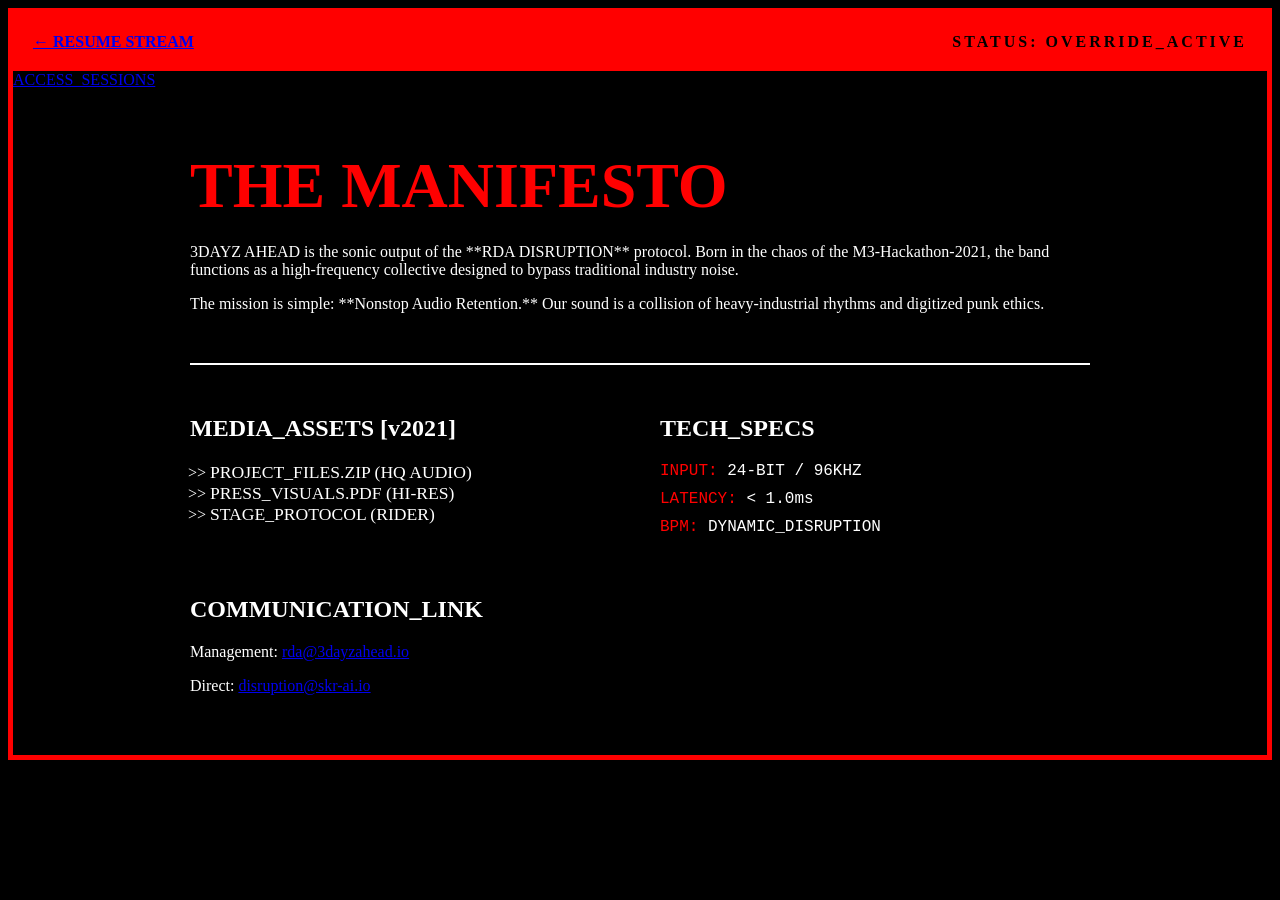
<file: epk.html>
<!DOCTYPE html>
<html lang="en">
<head>
    <meta charset="UTF-8">
    <meta name="viewport" content="width=device-width, initial-scale=1.0">
    <title>3DAYZ AHEAD | RDA DISRUPTION EPK</title>
    <link rel="stylesheet" href="style.css">
</head>
<body class="epk-disruption">

    <nav class="disruption-nav">
        <a href="index.html" class="nav-link">← RESUME STREAM</a>
        <div class="system-status">STATUS: OVERRIDE_ACTIVE</div>
    </nav>
<a href="sessions.html" class="btn-grunge">ACCESS_SESSIONS</a>
    <main class="epk-container">
        <section class="manifesto">
            <h1 class="stark-title">THE MANIFESTO</h1>
            <p class="intro-text">
                3DAYZ AHEAD is the sonic output of the **RDA DISRUPTION** protocol. 
                Born in the chaos of the M3-Hackathon-2021, the band functions as a 
                high-frequency collective designed to bypass traditional industry noise.
            </p>
            <p>
                The mission is simple: **Nonstop Audio Retention.** Our sound is a 
                collision of heavy-industrial rhythms and digitized punk ethics.
            </p>
        </section>

        <div class="epk-grid">
            <section class="asset-vault">
                <h2>MEDIA_ASSETS [v2021]</h2>
                <ul class="download-list">
                    <li><a href="#" download>PROJECT_FILES.ZIP (HQ AUDIO)</a></li>
                    <li><a href="#" download>PRESS_VISUALS.PDF (HI-RES)</a></li>
                    <li><a href="#" download>STAGE_PROTOCOL (RIDER)</a></li>
                </ul>
            </section>

            <section class="tech-spec">
                <h2>TECH_SPECS</h2>
                <div class="spec-item"><span>INPUT:</span> 24-BIT / 96KHZ</div>
                <div class="spec-item"><span>LATENCY:</span> < 1.0ms</div>
                <div class="spec-item"><span>BPM:</span> DYNAMIC_DISRUPTION</div>
            </section>
        </div>

        <section class="contact-terminal">
            <h2>COMMUNICATION_LINK</h2>
            <p>Management: <a href="mailto:rda@3dayzahead.io">rda@3dayzahead.io</a></p>
            <p>Direct: <a href="mailto:disruption@skr-ai.io">disruption@skr-ai.io</a></p>
        </section>
    </main>

</body>
</html>
</file>
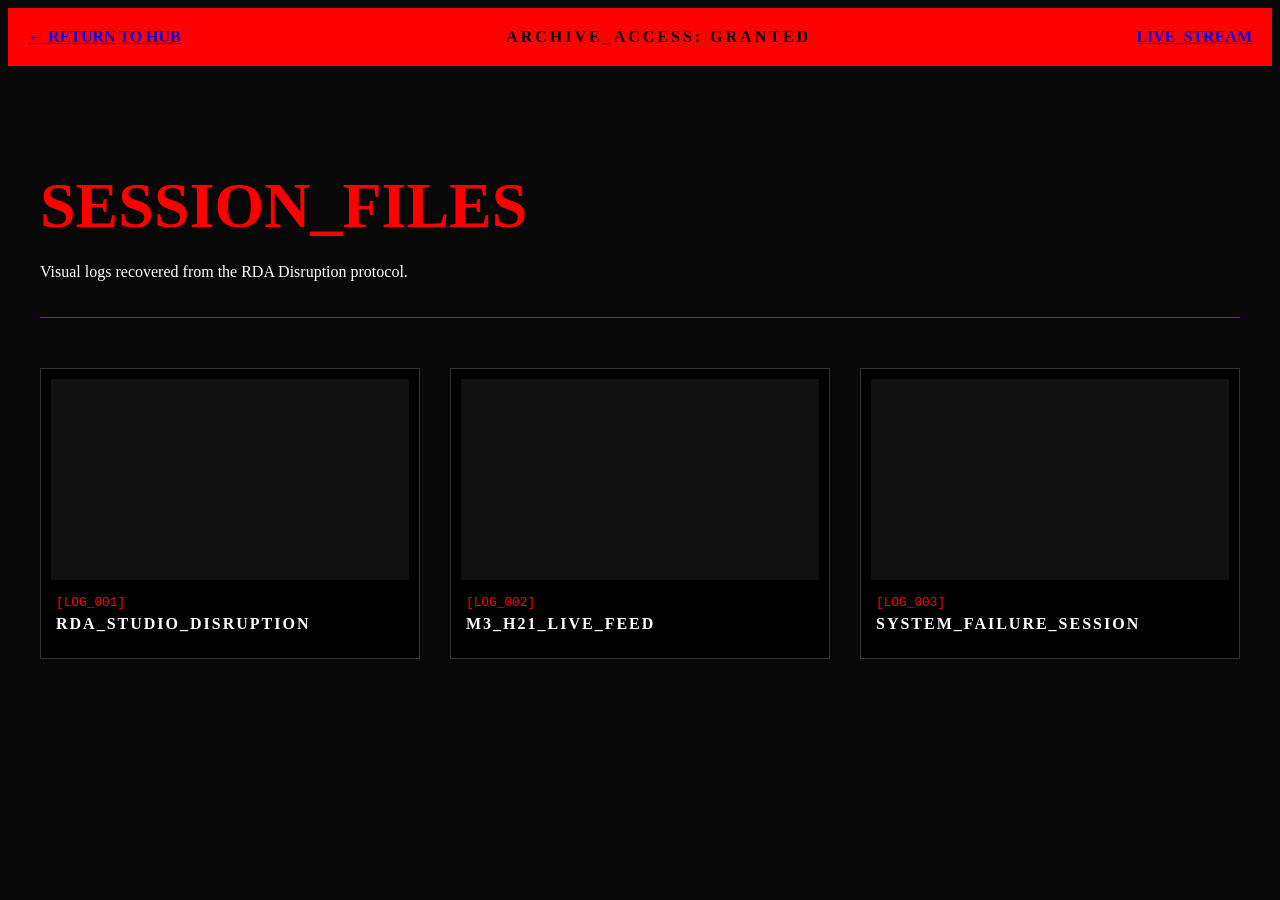
<file: sessions.html>
<!DOCTYPE html>
<html lang="en">
<head>
    <meta charset="UTF-8">
    <meta name="viewport" content="width=device-width, initial-scale=1.0">
    <title>3DAYZ AHEAD | Session Archives</title>
    <link rel="stylesheet" href="style.css">
</head>
<body class="sessions-page">

    <nav class="disruption-nav">
        <a href="epk.html" class="nav-link">← RETURN TO HUB</a>
        <div class="system-status">ARCHIVE_ACCESS: GRANTED</div>
        <a href="index.html" class="nav-link">LIVE_STREAM</a>
    </nav>

    <main class="sessions-container">
        <header class="sessions-header">
            <h1 class="stark-title">SESSION_FILES</h1>
            <p>Visual logs recovered from the RDA Disruption protocol.</p>
        </header>

        <section class="grid-matrix">
            <div class="session-card">
                <div class="video-window">
                    <iframe src="https://www.youtube.com/embed/VIDEO_ID_1" frameborder="0" allowfullscreen></iframe>
                </div>
                <div class="session-info">
                    <span class="file-id">[LOG_001]</span>
                    <h3>RDA_STUDIO_DISRUPTION</h3>
                </div>
            </div>

            <div class="session-card">
                <div class="video-window">
                    <iframe src="https://www.youtube.com/embed/VIDEO_ID_2" frameborder="0" allowfullscreen></iframe>
                </div>
                <div class="session-info">
                    <span class="file-id">[LOG_002]</span>
                    <h3>M3_H21_LIVE_FEED</h3>
                </div>
            </div>

            <div class="session-card">
                <div class="video-window">
                    <iframe src="https://www.youtube.com/embed/VIDEO_ID_3" frameborder="0" allowfullscreen></iframe>
                </div>
                <div class="session-info">
                    <span class="file-id">[LOG_003]</span>
                    <h3>SYSTEM_FAILURE_SESSION</h3>
                </div>
            </div>
        </section>
    </main>

</body>
</html>
</file>
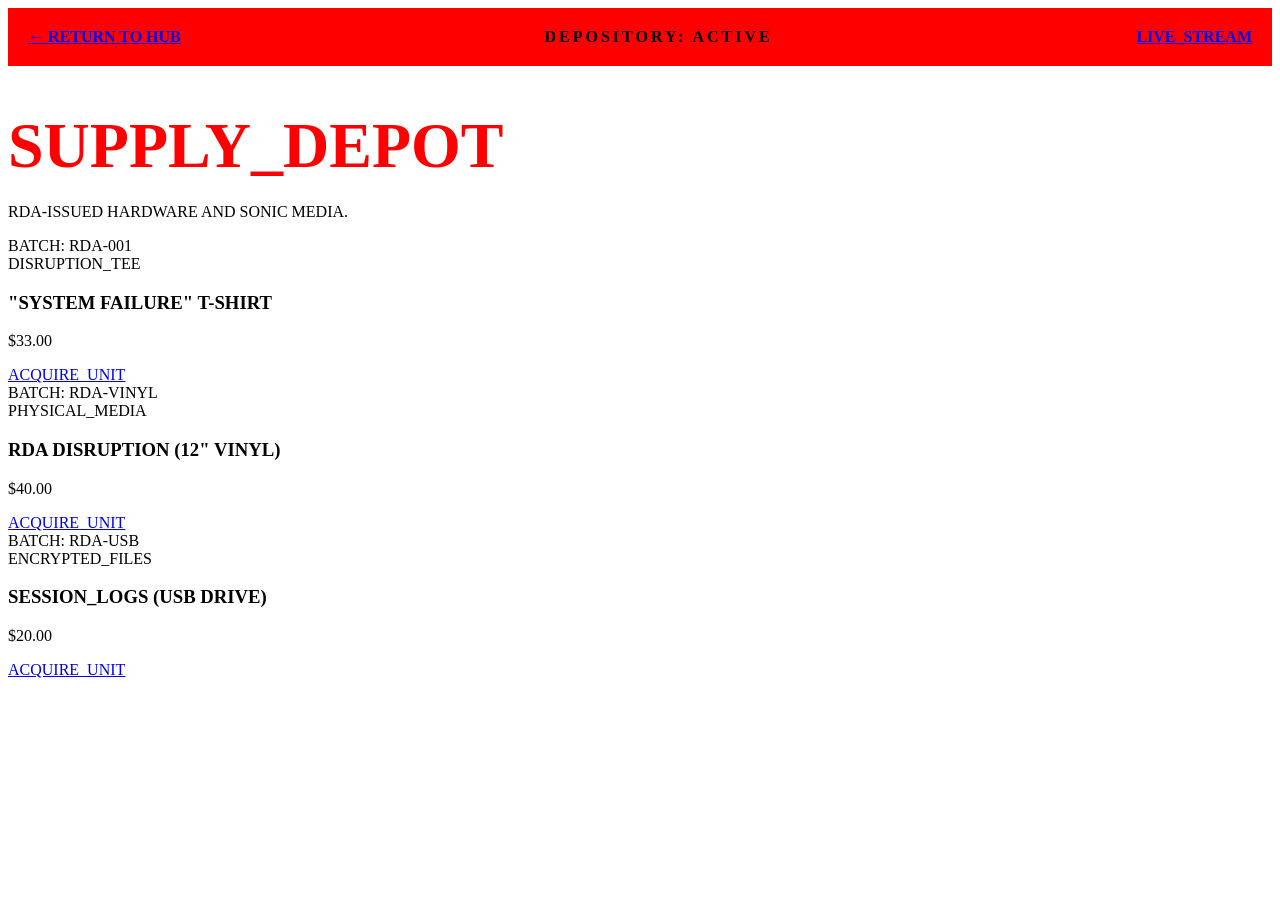
<file: store.html>
<!DOCTYPE html>
<html lang="en">
<head>
    <meta charset="UTF-8">
    <meta name="viewport" content="width=device-width, initial-scale=1.0">
    <title>3DAYZ AHEAD | Supply Depot</title>
    <link rel="stylesheet" href="style.css">
</head>
<body class="store-disruption">

    <nav class="disruption-nav">
        <a href="epk.html" class="nav-link">← RETURN TO HUB</a>
        <div class="system-status">DEPOSITORY: ACTIVE</div>
        <a href="index.html" class="nav-link">LIVE_STREAM</a>
    </nav>

    <main class="store-container">
        <header class="store-header">
            <h1 class="stark-title">SUPPLY_DEPOT</h1>
            <p>RDA-ISSUED HARDWARE AND SONIC MEDIA.</p>
        </header>

        <section class="inventory-grid">
            <div class="item-card">
                <div class="item-preview">
                    <span class="batch-no">BATCH: RDA-001</span>
                    <div class="item-graphic">DISRUPTION_TEE</div>
                </div>
                <div class="item-data">
                    <h3>"SYSTEM FAILURE" T-SHIRT</h3>
                    <p class="price">$33.00</p>
                    <a href="#" class="btn-acquire">ACQUIRE_UNIT</a>
                </div>
            </div>

            <div class="item-card">
                <div class="item-preview">
                    <span class="batch-no">BATCH: RDA-VINYL</span>
                    <div class="item-graphic">PHYSICAL_MEDIA</div>
                </div>
                <div class="item-data">
                    <h3>RDA DISRUPTION (12" VINYL)</h3>
                    <p class="price">$40.00</p>
                    <a href="#" class="btn-acquire">ACQUIRE_UNIT</a>
                </div>
            </div>

            <div class="item-card">
                <div class="item-preview">
                    <span class="batch-no">BATCH: RDA-USB</span>
                    <div class="item-graphic">ENCRYPTED_FILES</div>
                </div>
                <div class="item-data">
                    <h3>SESSION_LOGS (USB DRIVE)</h3>
                    <p class="price">$20.00</p>
                    <a href="#" class="btn-acquire">ACQUIRE_UNIT</a>
                </div>
            </div>
        </section>
    </main>

</body>
</html>
</file>
<file: style.css>
/* EPK Disruption Styles */
.epk-disruption {
    background-color: #000;
    color: #fff;
    overflow-y: auto;
    border: 5px solid #ff0000; /* Red outer border for the whole page */
}

.disruption-nav {
    display: flex;
    justify-content: space-between;
    padding: 20px;
    background: #ff0000;
    color: #000;
    font-weight: 900;
}

.system-status {
    letter-spacing: 3px;
    animation: blink 1s infinite;
}

@keyframes blink {
    50% { opacity: 0; }
}

.epk-container {
    max-width: 900px;
    margin: 60px auto;
    padding: 0 20px;
}

.stark-title {
    font-family: 'Permanent Marker', cursive;
    font-size: 4rem;
    color: #ff0000;
    margin-bottom: 20px;
}

.epk-grid {
    display: grid;
    grid-template-columns: 1fr 1fr;
    gap: 40px;
    margin: 50px 0;
    border-top: 2px solid #fff;
    padding-top: 30px;
}

.download-list {
    list-style: ">> ";
    padding-left: 20px;
}

.download-list a {
    color: #fff;
    text-decoration: none;
    font-size: 1.1rem;
    transition: 0.3s;
}

.download-list a:hover {
    background: #ff0000;
    padding: 0 10px;
}

.tech-spec .spec-item {
    margin-bottom: 10px;
    font-family: 'Courier New', monospace;
}

.tech-spec span {
    color: #ff0000;
}
/* Session Page Specifics */
.sessions-page {
    background-color: #080808;
    color: #fff;
}

.sessions-container {
    padding: 60px 20px;
    max-width: 1200px;
    margin: 0 auto;
}

.sessions-header {
    margin-bottom: 50px;
    border-bottom: 1px solid #ff0000;
    padding-bottom: 20px;
}

.grid-matrix {
    display: grid;
    grid-template-columns: repeat(auto-fit, minmax(350px, 1fr));
    gap: 30px;
}

.session-card {
    background: #000;
    border: 1px solid #333;
    padding: 10px;
    transition: transform 0.3s;
}

.session-card:hover {
    border-color: #ff0000;
    transform: scale(1.02);
}

.video-window {
    position: relative;
    padding-bottom: 56.25%;
    height: 0;
    overflow: hidden;
    background: #111;
}

.video-window iframe {
    position: absolute;
    top: 0;
    left: 0;
    width: 100%;
    height: 100%;
    filter: contrast(1.2) saturate(0.8);
}

.session-info {
    padding: 15px 5px;
}

.file-id {
    color: #ff0000;
    font-family: 'Courier New', monospace;
    font-size: 0.8rem;
    display: block;
}

.session-info h3 {
    margin: 5px 0 0;
    @import url('https://fonts.googleapis.com/css2?family=Permanent+Marker&family=Syncopate:wght@700&display=swap');

/* RESET & BASE */
body, html {
    margin: 0;
    padding: 0;
    width: 100%;
    height: 100%;
    background-color: #050505; /* Deep matte black */
    color: #e0e0e0;
    font-family: 'Syncopate', sans-serif;
    overflow: hidden;
}

/* THE VIDEO GRIT */
.video-background {
    position: fixed;
    top: 0;
    left: 0;
    width: 100%;
    height: 100%;
    z-index: -2;
    filter: contrast(180%) grayscale(100%) brightness(30%) sepia(50%) hue-rotate(-50deg);
}

.video-background iframe {
    width: 100vw;
    height: 100vh;
    transform: scale(1.8);
}

/* CRT SCANLINE EFFECT */
.scanlines {
    position: fixed;
    top: 0;
    left: 0;
    width: 100%;
    height: 100%;
    background: linear-gradient(
        rgba(18, 16, 16, 0) 50%, 
        rgba(0, 0, 0, 0.1) 50%
    ), linear-gradient(
        90deg, 
        rgba(255, 0, 0, 0.03), 
        rgba(0, 255, 0, 0.01), 
        rgba(0, 0, 255, 0.03)
    );
    background-size: 100% 3px, 3px 100%;
    z-index: -1;
    pointer-events: none;
}

/* UI OVERLAY */
.overlay {
    height: 100vh;
    display: flex;
    flex-direction: column;
    justify-content: space-between;
    align-items: center;
    padding: 40px;
    background: radial-gradient(circle, transparent 20%, rgba(0,0,0,0.8) 100%);
}

/* TITLES */
.distorted-title {
    font-family: 'Permanent Marker', cursive;
    font-size: clamp(3rem, 10vw, 7rem);
    color: #ff0000;
    margin: 0;
    text-transform: uppercase;
    line-height: 0.9;
    text-shadow: 4px 4px 0px #330000;
}

.warning-bar {
    background: #ff0000;
    color: #000;
    font-weight: 900;
    padding: 5px 20px;
    margin-top: 10px;
    letter-spacing: 5px;
    font-size: 0.7rem;
    display: inline-block;
    transform: skewX(-15deg);
}

/* NAV BUTTONS - INDUSTRIAL STYLE */
.action-portal {
    width: 100%;
    max-width: 500px;
}

.btn-main {
    display: block;
    text-decoration: none;
    background: transparent;
    color: #ff0000;
    border: 4px solid #ff0000;
    padding: 20px;
    text-align: center;
    font-size: 1.2rem;
    font-weight: 900;
    margin-bottom: 20px;
    transition: 0.2s;
    letter-spacing: 3px;
}

.btn-main:hover {
    background: #ff0000;
    color: #000;
    box-shadow: 0 0 20px #ff0000;
}

.grid-nav {
    display: grid;
    grid-template-columns: 1fr 1fr;
    gap: 10px;
}

.btn-sub {
    text-decoration: none;
    color: #fff;
    border: 1px solid #444;
    padding: 15px;
    text-align: center;
    font-size: 0.7rem;
    background: rgba(255, 255, 255, 0.05);
    transition: 0.3s;
}

.btn-sub:hover {
    border-color: #ff0000;
    color: #ff0000;
}

/* FOOTER */
.system-footer {
    font-size: 0.6rem;
    color: #444;
    letter-spacing: 4px;
    text-align: center;
}
    font-size: 1rem;
    letter-spacing: 2px;
}
</file>
